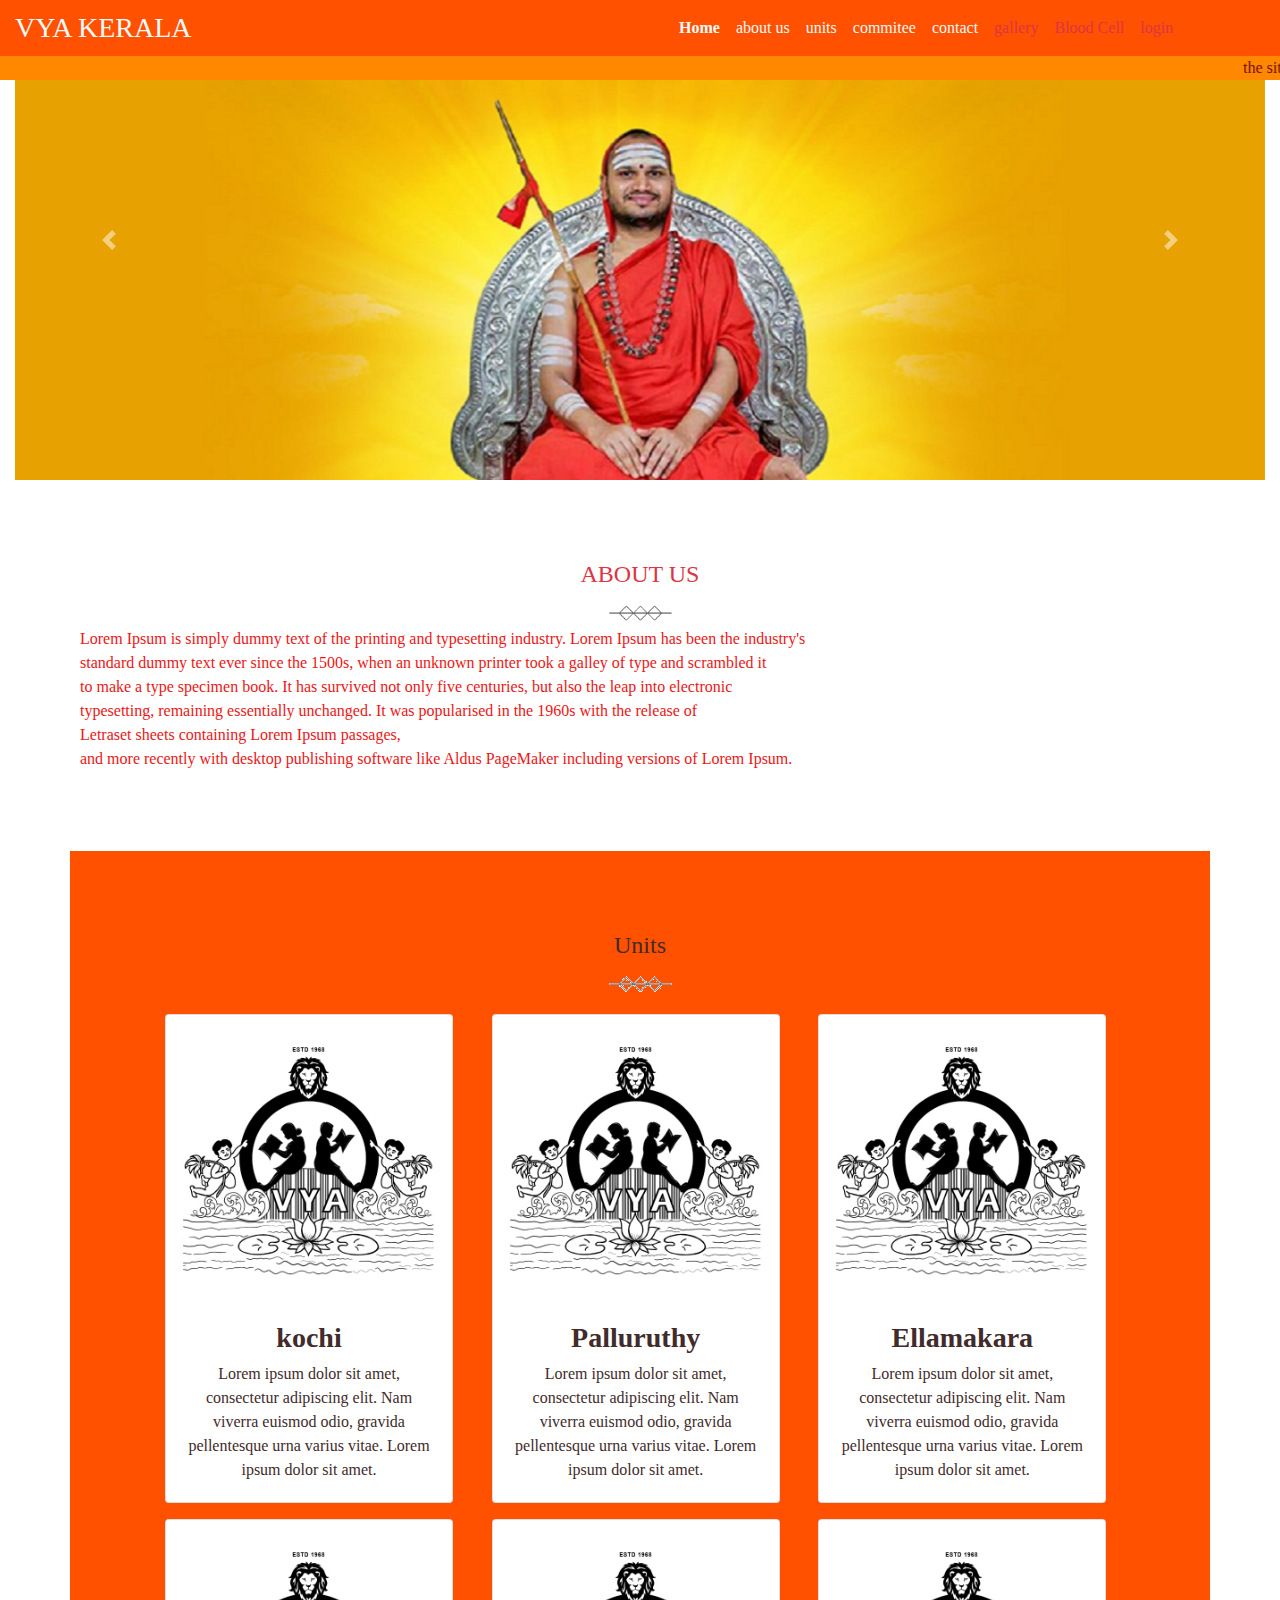
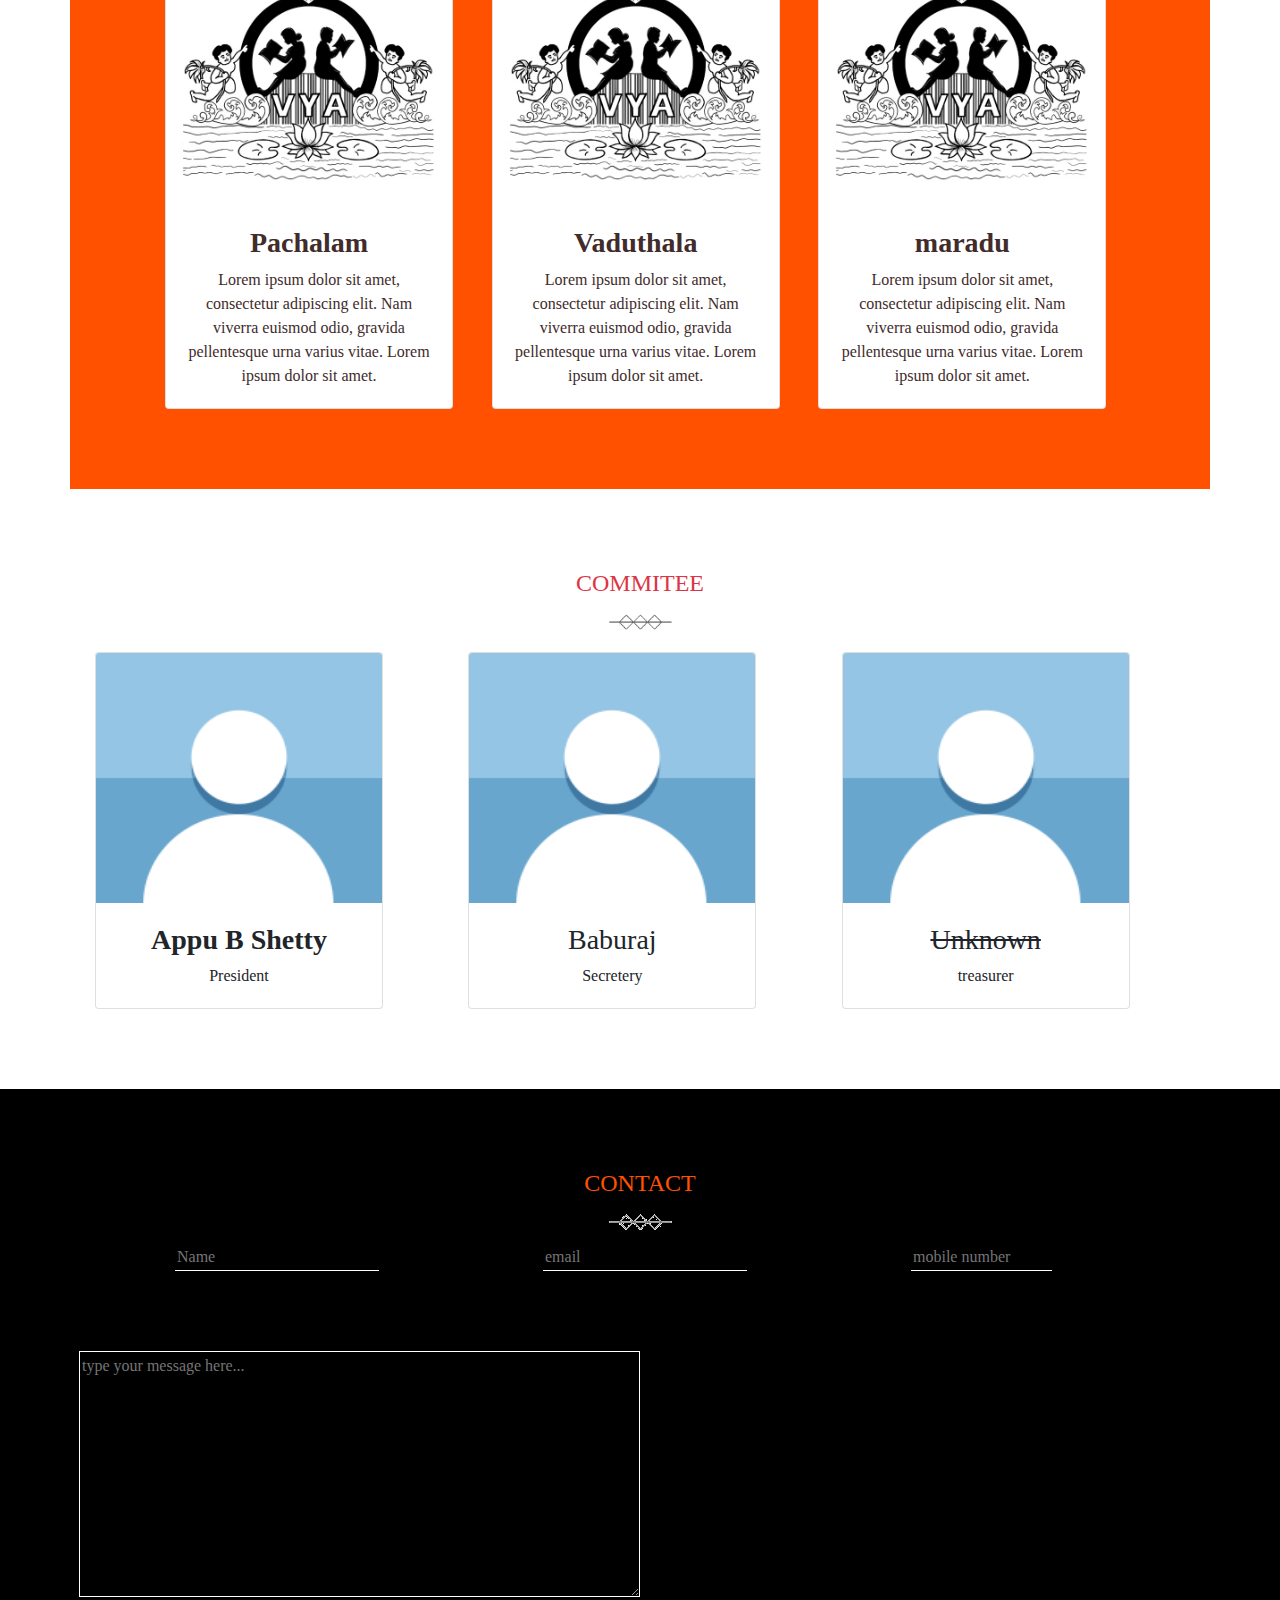
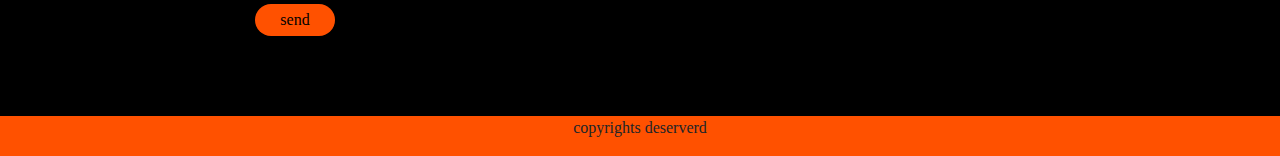
<file: index.html>
<!DOCTYPE html>
<html lang="en" style="scroll-behavior: smooth;">
<head>
    <meta charset="UTF-8">
    <meta name="viewport" content="width=device-width, initial-scale=1.0">
    <title>VYA Kerala</title>
    <link rel="stylesheet" href="https://maxcdn.bootstrapcdn.com/bootstrap/4.0.0/css/bootstrap.min.css" integrity="sha384-Gn5384xqQ1aoWXA+058RXPxPg6fy4IWvTNh0E263XmFcJlSAwiGgFAW/dAiS6JXm" crossorigin="anonymous">
    <link rel="stylesheet" href="style.css">
</head>
<body>
    <header class="container-fluid">
        <div class="row ">

            <div class="col-9 col-md-6 my-auto ">
                <h3 class="text-light pt-2">VYA KERALA</h3>

            </div>
            <div class="col-3 col-md-6 ">
                <nav class="navbar navbar-expand-lg ml-auto navbar-light  ">
                    <button class="navbar-toggler" type="button" data-toggle="collapse" data-target="#navbarNav" aria-controls="navbarNav" aria-expanded="false" aria-label="Toggle navigation">
                      <span class="navbar-toggler-icon"></span>
                    </button>
                    <div class="collapse navbar-collapse" id="navbarNav">
                      <ul class="navbar-nav">
                        <li class="nav-item active">
                          <a class="nav-link text-light" href="#"><b>Home</b> <span class="sr-only">(current)</span></a>
                        </li>
                        <li class="nav-item">
                          <a class="nav-link text-light" href="#about">about us</a>
                        </li>
                        <li class="nav-item">
                          <a class="nav-link text-light" href="#units">units</a>
                        </li>
                        <li class="nav-item">
                            <a class="nav-link text-light" href="#commitee">commitee</a>
                          </li>
                        <li class="nav-item">
                            <a class="nav-link text-light" href="#contact">contact</a>
                          </li>
                          <li class="nav-item">
                            <a class="nav-link disabled text-danger" href="#">gallery</a>
                          </li>
                          <li class="nav-item">
                            <a class="nav-link disabled text-danger" href="#">Blood Cell</a>
                          </li>
                        <li class="nav-item">
                          <a class="nav-link disabled text-danger" href="#">login</a>
                        </li>
                      </ul>
                    </div>
                  </nav>

            </div>
            <marquee class="col-md-12" behavior="sroll" direction="left"> the site will be launched soon....</marquee>
        </div>
    </header>
    <section class="container-fluid">
      <div class="row">
        <div class="col-md-12 slide">
          <div id="carouselExampleControls" class="carousel slide image" data-ride="carousel">
            <div class="carousel-inner">
              <div class="carousel-item active">
                <img class="d-block w-100 img" src="images/guru.jpg" alt="First slide">
              </div>
              <div class="carousel-item ">
                <img class="d-block w-100 img" src="images/banner_img_01.jpg" alt="Second slide">
              </div>
              <div class="carousel-item">
                <img class="d-block w-100 img" src="images/banner_img_02.jpg" alt="Third slide">
              </div>
            </div>
            <a class="carousel-control-prev" href="#carouselExampleControls" role="button" data-slide="prev">
              <span class="carousel-control-prev-icon" aria-hidden="true"></span>
              <span class="sr-only">Previous</span>
            </a>
            <a class="carousel-control-next" href="#carouselExampleControls" role="button" data-slide="next">
              <span class="carousel-control-next-icon" aria-hidden="true"></span>
              <span class="sr-only">Next</span>
            </a>
          </div> 
        </div>
      </div>
    </section>
    <section id="about" class="container-fluid about">
      <div class=" row">
        <div class="text-danger mx-auto col-12 text-center">
          <h4 >ABOUT US</h4>
          <img src="images/short.png" alt="hr" id="up">
        </div>
          <div class="mx-auto down col-12" id="up">
          Lorem Ipsum is simply dummy text of the printing and typesetting industry. Lorem Ipsum has been the industry's <br> standard dummy text ever since the 1500s, when an unknown printer took a galley of type and scrambled it <br> to make a type specimen book. It has survived not only five centuries, but also the leap into electronic <br> typesetting, remaining essentially unchanged. It was popularised in the 1960s with the release of <br> Letraset sheets containing Lorem Ipsum passages,<br> and more recently with desktop publishing software like Aldus PageMaker including versions of Lorem Ipsum.
        </div>
        </div>

      </div>
    </section >
    <section id="units" class="container">
      <div class="row units text-center">
      <div class="col-12">
        <div class=" mx-auto text-center">
          <h4>Units</h4>
          <img src="images/short.png" alt="hr" >
          </div>
      

          </div>
          <div class="col-12 col-md-4 text-center mt-3 ">
            <div class="card" style="width: 18rem; overflow: hidden;">
              <img class="card-img-top" src="images/vya.jpg" alt="Card image cap" height="100%" width="10em">
              <div class="card-body">
                <h3><b>kochi</b></h3>
                <p class="card-text">Lorem ipsum dolor sit amet, consectetur adipiscing elit. Nam viverra euismod odio, gravida pellentesque urna varius vitae. Lorem ipsum dolor sit amet.

                </p>
              </div>
            </div>
          </div>
          <div class="col-12 col-md-4 text-center mt-3">
            <div class="card" style="width: 18rem; overflow: hidden;">
              <img class="card-img-top" src="images/vya.jpg" alt="Card image cap" height="100%" width="10em">
              <div class="card-body">
                <h3><b>Palluruthy</b></h3>
                <p class="card-text">Lorem ipsum dolor sit amet, consectetur adipiscing elit. Nam viverra euismod odio, gravida pellentesque urna varius vitae. Lorem ipsum dolor sit amet.

                </p>
              </div>
            </div>
          </div>
          <div class="col-12 col-md-4 text-center mt-3">
            <div class="card" style="width: 18rem; overflow: hidden;">
              <img class="card-img-top" src="images/vya.jpg" alt="Card image cap" height="100%" width="10em">
              <div class="card-body">
                <h3><b>Ellamakara</b></h3>
                <p class="card-text">Lorem ipsum dolor sit amet, consectetur adipiscing elit. Nam viverra euismod odio, gravida pellentesque urna varius vitae. Lorem ipsum dolor sit amet.

                </p>
              </div>
            </div>
          </div>
          <div class="col-12 col-md-4 text-center mt-3">
            <div class="card" style="width: 18rem; overflow: hidden;">
              <img class="card-img-top" src="images/vya.jpg" alt="Card image cap" height="100%" width="10em">
              <div class="card-body">
                <h3><b>Pachalam</b></h3>
                <p class="card-text">Lorem ipsum dolor sit amet, consectetur adipiscing elit. Nam viverra euismod odio, gravida pellentesque urna varius vitae. Lorem ipsum dolor sit amet.

                </p>
              </div>
            </div>
          </div>
          <div class="col-12 col-md-4 text-center mt-3">
            <div class="card" style="width: 18rem; overflow: hidden;">
              <img class="card-img-top" src="images/vya.jpg" alt="Card image cap" height="100%" width="10em">
              <div class="card-body">
                <h3><b>Vaduthala</b></h3>
                <p class="card-text">Lorem ipsum dolor sit amet, consectetur adipiscing elit. Nam viverra euismod odio, gravida pellentesque urna varius vitae. Lorem ipsum dolor sit amet.

                </p>
              </div>
            </div>
          </div>
          <div class="col-12 col-md-4 text-center mt-3">
            <div class="card" style="width: 18rem; overflow: hidden;">
              <img class="card-img-top" src="images/vya.jpg" alt="Card image cap" height="100%" width="10em">
              <div class="card-body">
                <h3><b>maradu</b></h3>
                <p class="card-text">Lorem ipsum dolor sit amet, consectetur adipiscing elit. Nam viverra euismod odio, gravida pellentesque urna varius vitae. Lorem ipsum dolor sit amet.

                </p>
              </div>
            </div>
          </div>
          
          
          
      </div>

    </section>
    <section id="commitee" class="container-fluid">
      <div class="row commitee text-center">
      <div class="col-12">
        <div class="text-danger mx-auto text-center">
          <h4>COMMITEE</h4>
          <img src="images/short.png" alt="hr" >
          </div>
      

          </div>
          <div class="col-12 col-md-4 text-center mt-3">
            <div class="card" style="width: 18rem;">
              <img class="card-img-top" src="images/avatar1.png" alt="Card image cap" height="250em" width="10em">
              <div class="card-body">
                <h3><b>Appu B Shetty</b></h3>
                <p class="card-text">President</p>
              </div>
            </div>
          </div>
          <div class="col-12 col-md-4 mt-3">
            <div class="card" style="width: 18rem;">
              <img class="card-img-top" src="images/avatar1.png" alt="Card image cap"  height="250em" width="10em">
              <div class="card-body">
                <h3>Baburaj</h3>
                <p class="card-text">Secretery</p>
              </div>
            </div>
          </div>
          <div class="col-12 col-md-4 mt-3">
            <div class="card" style="width: 18rem;">
              <img class="card-img-top" src="images/avatar1.png" alt="Card image cap"  height="250em" width="10em">
              <div class="card-body">
                <h3><s>Unknown</s></h3>
                <p class="card-text">treasurer</p>
              </div>
            </div>
          </div>
      </div>

    </section>
    <section id="contact" class="container-fluid">
      <div class="row contact">
          <div class=" mx-auto col-12 text-center">
            <h4 class="mx-auto text-center" id="up" >CONTACT</h4>
            <img src="images/short.png" alt="hr" >
            </div>
            <div class="col-12">
              <form action="">
                <input class="mt-2" type="text" placeholder="Name" required>
                <input class=" mt-2" type="email" placeholder="email" required>
                <input class=" mt-2" type="text" size="13" placeholder="mobile number" required><br>
                <textarea name="" id="message" cols="60" rows="10" placeholder="type your message here..."></textarea><br>
                <button class="send">send</button><br>
                

              </form>

            </div>
            

      </div>
    </section>
    <footer class="container-fluid">
      <div class="row text-center" style="background-color: #ff5100;">
        <p class="text-center mx-auto"> copyrights deserverd <br>
        </p>

      </div>
    </footer>
    

    <script src="https://code.jquery.com/jquery-3.2.1.slim.min.js" integrity="sha384-KJ3o2DKtIkvYIK3UENzmM7KCkRr/rE9/Qpg6aAZGJwFDMVNA/GpGFF93hXpG5KkN" crossorigin="anonymous"></script>
<script src="https://cdnjs.cloudflare.com/ajax/libs/popper.js/1.12.9/umd/popper.min.js" integrity="sha384-ApNbgh9B+Y1QKtv3Rn7W3mgPxhU9K/ScQsAP7hUibX39j7fakFPskvXusvfa0b4Q" crossorigin="anonymous"></script>
<script src="https://maxcdn.bootstrapcdn.com/bootstrap/4.0.0/js/bootstrap.min.js" integrity="sha384-JZR6Spejh4U02d8jOt6vLEHfe/JQGiRRSQQxSfFWpi1MquVdAyjUar5+76PVCmYl" crossorigin="anonymous"></script>
</body>
</html>
</file>
<file: style.css>
*
{
    font-family: Georgia, 'Times New Roman', Times, serif;
}
header
{
    width: 100%;
    background-color: #ff5100;
    color: #3e3e3e;
    position: fixed;
    z-index: 2;
    font-family: 'Trebuchet MS', 'Lucida Sans Unicode', 'Lucida Grande', 'Lucida Sans', Arial, sans-serif;
    
}
marquee
{
    background-color: rgba(255, 166, 0, 0.651);
     color: rgb(102, 7, 7);
}
.image
{
    padding-top: 5em;
    max-width: 100%;
    height: 35rem;

    object-fit: cover;
    position: relative;
}
.slide
{
    overflow: hidden;
    width: 100%;
    height: 30em;

}
.img
{
    height: 100%;
}

hr
{
    border: 1px solid #ff9500;

}
.about
{
    color: rgb(236, 22, 22);
    padding: 5em;
}
.units
{
    color: rgb(65, 43, 43);
    background-color:  #ff5100;
    padding: 5em;

}
.commitee
{
    background-color: rgb(184, 212, 190);
    padding: 5em;
}
.units
{
    color: rgb(65, 43, 43);
    background-color:  #ff5100;
    padding: 5em;

}
.commitee
{
    background-color: rgb(255, 255, 255);
    padding: 5em;
}
.contact
{
    color: #ff5100;
    background-color: rgb(0, 0, 0);
    padding: 5em;
}
input
{
    border: none;
    background: transparent;
    margin: 5em;
    outline: none;
    border-bottom: 1px solid white;
}
textarea
{
    border: 1px solid white;
    background: transparent;
    margin-left: -1em;
    outline: none;
    border-bottom: 1px solid white;
}
.send
{
    margin-left: 10em;
    width: 5em;
    height: 2em;
    border-radius: 5em;
    border: none;
    color: black;
    background-color: #ff5100;
}
/*
#up
{
    animation-name: up;
    animation-duration: 5s;
}
@keyframes slide
{
    0%
    {
        opacity: 0;
        top: 300px;

    }
    100%
    {
        opacity: 1;
        top: 0px;
    }
}*/
</file>
